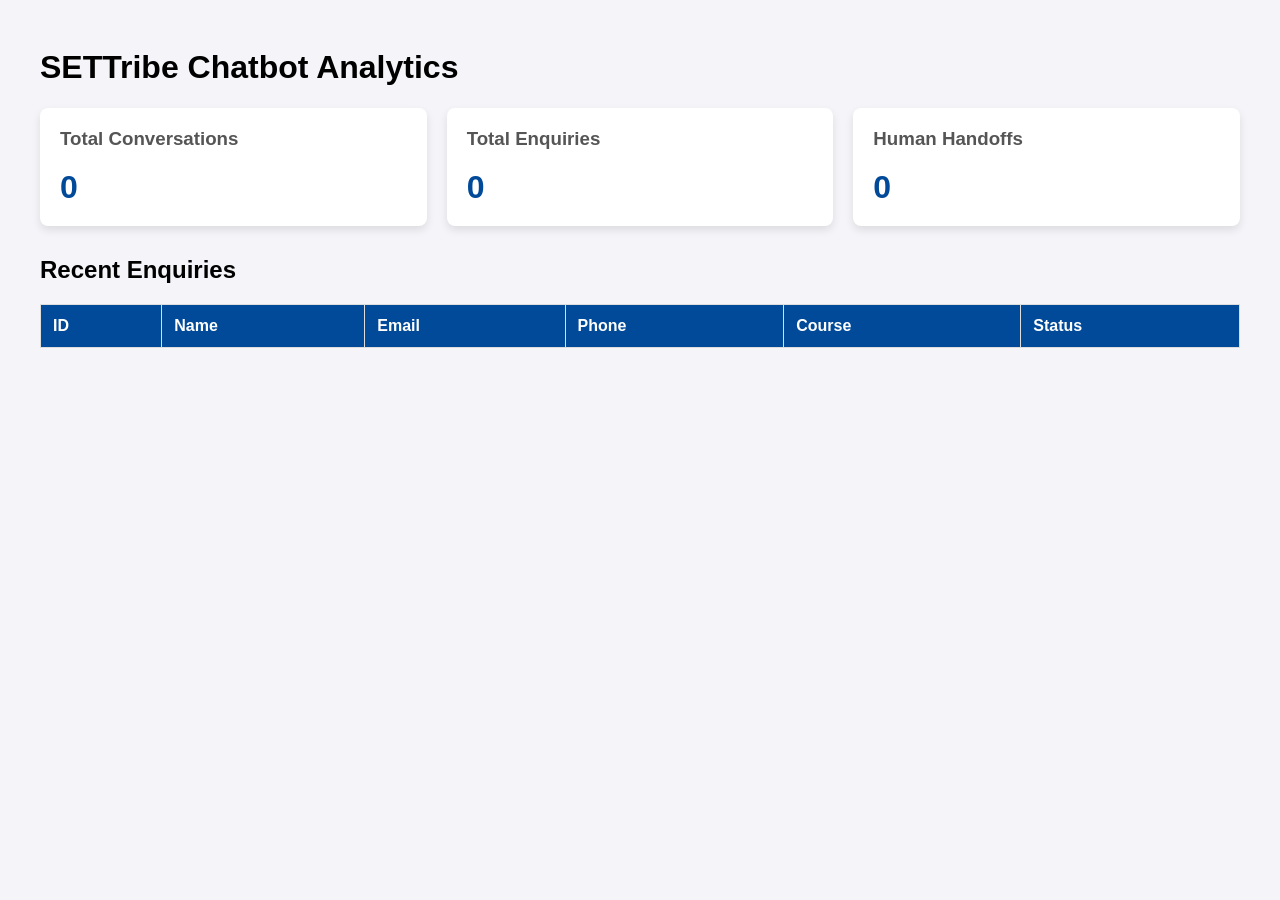
<file: admin/index.html>
<!DOCTYPE html>
<html lang="en">
<head>
    <meta charset="UTF-8">
    <meta name="viewport" content="width=device-width, initial-scale=1.0">
    <title>SETTribe Admin Dashboard</title>
    <style>
        body { font-family: Arial, sans-serif; background-color: #f4f4f9; padding: 20px; }
        .dashboard-container { max-width: 1200px; margin: auto; }
        .stats-grid { display: grid; grid-template-columns: repeat(3, 1fr); gap: 20px; margin-bottom: 30px; }
        .stat-card { background: white; padding: 20px; border-radius: 8px; box-shadow: 0 4px 8px rgba(0,0,0,0.1); }
        .stat-card h3 { margin-top: 0; color: #555; }
        .stat-card .value { font-size: 2em; color: #004a99; font-weight: bold; }
        .enquiries-table { width: 100%; border-collapse: collapse; background: white; }
        .enquiries-table th, .enquiries-table td { padding: 12px; border: 1px solid #ddd; text-align: left; }
        .enquiries-table th { background-color: #004a99; color: white; }
    </style>
</head>
<body>
    <div class="dashboard-container">
        <h1>SETTribe Chatbot Analytics</h1>
        
        <div class="stats-grid" id="stats">
            <div class="stat-card"><h3>Total Conversations</h3><div class="value" id="total-messages">0</div></div>
            <div class="stat-card"><h3>Total Enquiries</h3><div class="value" id="total-enquiries">0</div></div>
            <div class="stat-card"><h3>Human Handoffs</h3><div class="value" id="human-handoffs">0</div></div>
        </div>

        <h2>Recent Enquiries</h2>
        <table class="enquiries-table">
            <thead>
                <tr>
                    <th>ID</th><th>Name</th><th>Email</th><th>Phone</th><th>Course</th><th>Status</th>
                </tr>
            </thead>
            <tbody id="enquiries-body">
            </tbody>
        </table>
    </div>

    <script>
        async function fetchAnalytics() {
            try {
                const res = await fetch('http://127.0.0.1:8000/api/admin/analytics');
                const data = await res.json();
                document.getElementById('total-messages').innerText = data.total_messages;
                document.getElementById('total-enquiries').innerText = data.total_enquiries;
                document.getElementById('human-handoffs').innerText = data.human_handoffs;
            } catch (err) { console.error("Could not fetch analytics", err); }
        }

        async function fetchEnquiries() {
            try {
                const res = await fetch('http://127.0.0.1:8000/api/enquiry');
                const enquiries = await res.json();
                const tbody = document.getElementById('enquiries-body');
                tbody.innerHTML = enquiries.map(e => `
                    <tr>
                        <td>${e.id}</td>
                        <td>${e.name}</td>
                        <td>${e.email}</td>
                        <td>${e.phone}</td>
                        <td>${e.course_interest || '-'}</td>
                        <td>${e.status}</td>
                    </tr>
                `).join('');
            } catch (err) { console.error("Could not fetch enquiries", err); }
        }

        fetchAnalytics();
        fetchEnquiries();
    </script>
</body>
</html>
</file>
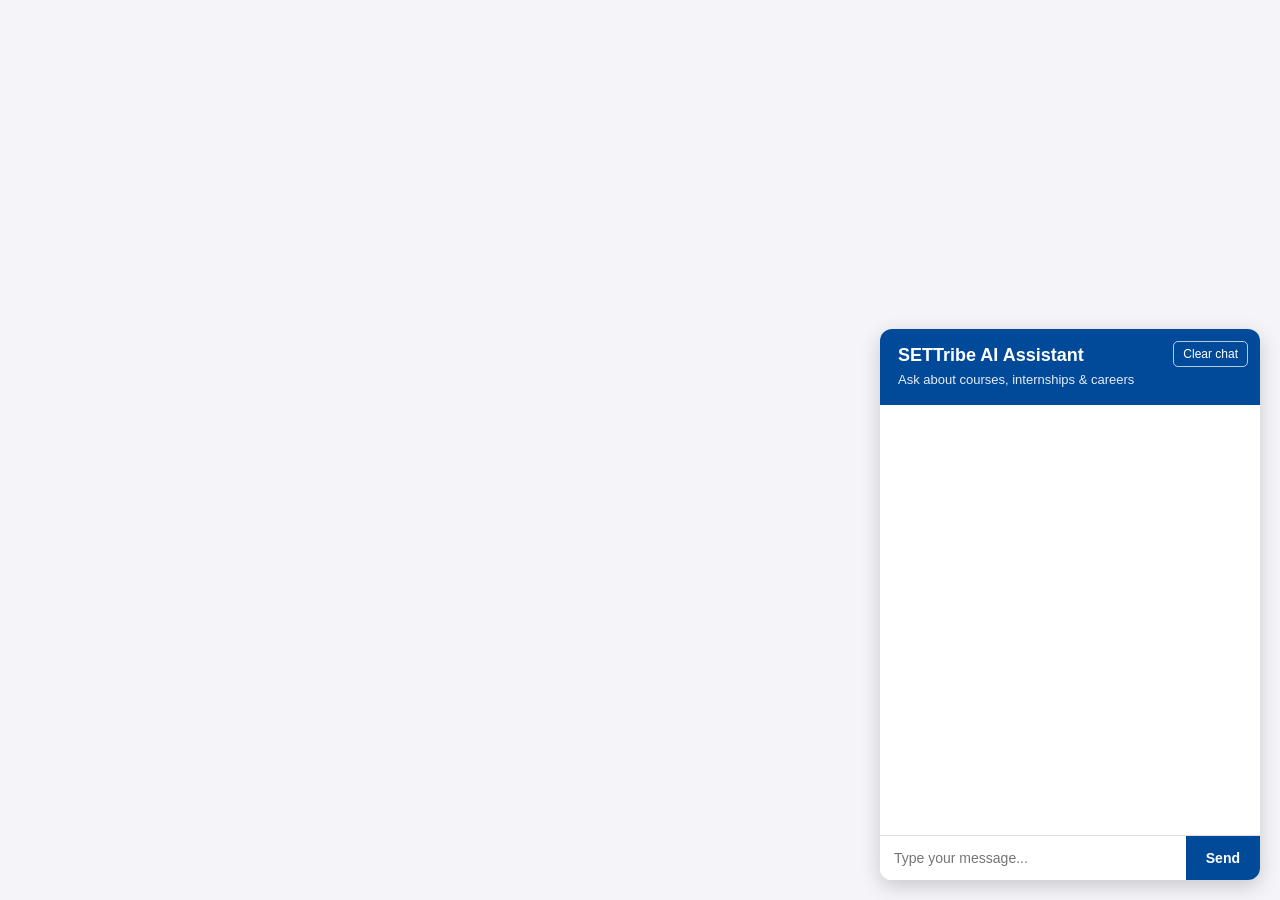
<file: frontend/index.html>
<!DOCTYPE html>
<html lang="en">
<head>
    <meta charset="UTF-8">
    <meta name="viewport" content="width=device-width, initial-scale=1.0">
    <title>SETTribe AI Assistant</title>
    <link rel="stylesheet" href="css/chatbot.css">
</head>
<body>
    <div id="chatbot-widget">
        <div class="chatbot-header">
            <h3>SETTribe AI Assistant</h3>
            <p>Ask about courses, internships & careers</p>
            <button type="button" id="clear-chat-btn" aria-label="Clear chat">Clear chat</button>
        </div>
        <div id="chat-messages" class="chatbot-messages">
        </div>
        <form id="chat-form" class="chatbot-input">
            <input type="text" id="user-input" placeholder="Type your message...">
            <button id="send-btn" type="submit">Send</button>
        </form>
    </div>
    <script src="js/chatbot.js"></script>
</body>
</html>
</file>
<file: frontend/css/chatbot.css>
/* =========================================================
   SETTribe Chatbot
   ========================================================= */

* {
    box-sizing: border-box;
}


body {
    font-family: Arial, sans-serif;
    background-color: #f4f4f9;
    margin: 0;
}


/* =========================================================
   CHATBOT CONTAINER
   ========================================================= */

#chatbot-widget {
    position: fixed;
    bottom: 20px;
    right: 20px;

    width: 380px;
    max-width: calc(100vw - 40px);

    background: #ffffff;

    border-radius: 12px;

    box-shadow:
        0 6px 20px rgba(0, 0, 0, 0.18);

    display: flex;
    flex-direction: column;

    overflow: hidden;

    z-index: 9999;
}


/* =========================================================
   HEADER
   ========================================================= */

.chatbot-header {
    position: relative;

    background-color: #004a99;

    color: white;

    padding: 16px 18px;
}


.chatbot-header h3 {
    margin: 0;

    font-size: 18px;

    font-weight: 600;
}


.chatbot-header p {
    margin: 5px 0 0;

    font-size: 13px;

    line-height: 1.4;

    opacity: 0.9;
}


.chatbot-header button {
    position: absolute;

    top: 12px;
    right: 12px;

    border: 1px solid rgba(255, 255, 255, 0.7);

    border-radius: 5px;

    padding: 5px 9px;

    background: transparent;

    color: white;

    cursor: pointer;

    font-size: 12px;
}


.chatbot-header button:hover {
    background: rgba(255, 255, 255, 0.12);
}


/* =========================================================
   MESSAGE AREA
   ========================================================= */

.chatbot-messages {
    height: 430px;

    overflow-y: auto;

    padding: 16px;

    display: flex;

    flex-direction: column;

    gap: 10px;

    background: #ffffff;
}


/* Scrollbar */

.chatbot-messages::-webkit-scrollbar {
    width: 6px;
}


.chatbot-messages::-webkit-scrollbar-track {
    background: #f1f1f1;
}


.chatbot-messages::-webkit-scrollbar-thumb {
    background: #c8c8c8;

    border-radius: 10px;
}


/* =========================================================
   MESSAGE BUBBLES
   ========================================================= */

.message {
    margin: 0;

    padding: 11px 13px;

    border-radius: 10px;

    max-width: 88%;

    font-size: 14px;

    line-height: 1.55;

    word-wrap: break-word;

    overflow-wrap: anywhere;
}


/* User */

.user-msg {
    background-color: #e1f5fe;

    color: #1f2937;

    align-self: flex-end;

    margin-left: auto;

    border-bottom-right-radius: 3px;
}


/* Bot */

.bot-msg {
    background-color: #f5f6f8;

    color: #202124;

    align-self: flex-start;

    margin-right: auto;

    border-bottom-left-radius: 3px;
}


/* =========================================================
   MARKDOWN CONTENT
   ========================================================= */

.bot-msg p {
    margin: 0 0 10px;
}


.bot-msg p:last-child {
    margin-bottom: 0;
}


/* Headings */

.bot-msg h1,
.bot-msg h2,
.bot-msg h3,
.bot-msg h4,
.bot-msg h5,
.bot-msg h6 {
    margin-top: 14px;

    margin-bottom: 8px;

    color: #004a99;

    line-height: 1.3;
}


.bot-msg h1 {
    font-size: 20px;
}


.bot-msg h2 {
    font-size: 18px;
}


.bot-msg h3 {
    font-size: 16px;
}


.bot-msg h4,
.bot-msg h5,
.bot-msg h6 {
    font-size: 15px;
}


.bot-msg h1:first-child,
.bot-msg h2:first-child,
.bot-msg h3:first-child {
    margin-top: 0;
}


/* Bold */

.bot-msg strong {
    font-weight: 700;

    color: #111827;
}


/* Italic */

.bot-msg em {
    font-style: italic;
}


/* =========================================================
   LISTS
   ========================================================= */

.bot-msg ul,
.bot-msg ol {
    margin-top: 7px;

    margin-bottom: 10px;

    padding-left: 22px;
}


.bot-msg li {
    margin-bottom: 5px;

    padding-left: 2px;
}


.bot-msg li:last-child {
    margin-bottom: 0;
}


/* =========================================================
   LINKS
   ========================================================= */

.bot-msg a {
    color: #0056b3;

    text-decoration: underline;

    font-weight: 500;
}


.bot-msg a:hover {
    color: #003d80;
}


/* =========================================================
   INLINE CODE
   ========================================================= */

.bot-msg code {
    background: #e5e7eb;

    color: #111827;

    padding: 2px 5px;

    border-radius: 4px;

    font-family:
        Consolas,
        "Courier New",
        monospace;

    font-size: 13px;
}


/* =========================================================
   TABLES
   ========================================================= */

.chat-table-wrapper {
    width: 100%;

    overflow-x: auto;

    margin: 10px 0;

    border-radius: 6px;
}


.chat-table {
    width: 100%;

    min-width: 430px;

    border-collapse: collapse;

    font-size: 13px;

    background: #ffffff;
}


.chat-table th {
    background: #004a99;

    color: #ffffff;

    font-weight: 600;

    text-align: left;

    padding: 8px;

    border: 1px solid #d5dbe3;
}


.chat-table td {
    padding: 8px;

    vertical-align: top;

    border: 1px solid #d5dbe3;

    color: #202124;
}


.chat-table tr:nth-child(even) {
    background: #f7f9fb;
}


/* =========================================================
   TYPING INDICATOR
   ========================================================= */

.typing-indicator {
    color: #666666;

    font-style: italic;

    display: flex;

    align-items: center;

    gap: 4px;
}


.typing-text {
    font-style: italic;
}


.typing-dots {
    display: inline-flex;
}


.typing-dots span {
    animation: typingDot 1.2s infinite;

    font-weight: bold;
}


.typing-dots span:nth-child(2) {
    animation-delay: 0.2s;
}


.typing-dots span:nth-child(3) {
    animation-delay: 0.4s;
}


@keyframes typingDot {
    0%,
    60%,
    100% {
        opacity: 0.25;
    }

    30% {
        opacity: 1;
    }
}


/* =========================================================
   INPUT AREA
   ========================================================= */

.chatbot-input {
    display: flex;

    border-top: 1px solid #dddddd;

    background: #ffffff;
}


.chatbot-input input {
    flex: 1;

    border: none;

    outline: none;

    padding: 14px;

    font-size: 14px;

    background: #ffffff;
}


.chatbot-input input:disabled {
    background: #f5f5f5;

    cursor: not-allowed;
}


.chatbot-input button {
    border: none;

    background-color: #004a99;

    color: white;

    padding: 0 20px;

    cursor: pointer;

    font-size: 14px;

    font-weight: 600;
}


.chatbot-input button:hover {
    background-color: #003d80;
}


.chatbot-input button:disabled {
    background-color: #8aa9c7;

    cursor: not-allowed;
}


/* =========================================================
   MOBILE
   ========================================================= */

@media (max-width: 600px) {
    #chatbot-widget {
        right: 10px;

        bottom: 10px;

        width: calc(100vw - 20px);

        max-width: none;
    }


    .chatbot-messages {
        height: 60vh;

        min-height: 320px;
    }


    .message {
        max-width: 92%;

        font-size: 14px;
    }


    .chat-table {
        font-size: 12px;
    }
}
</file>
